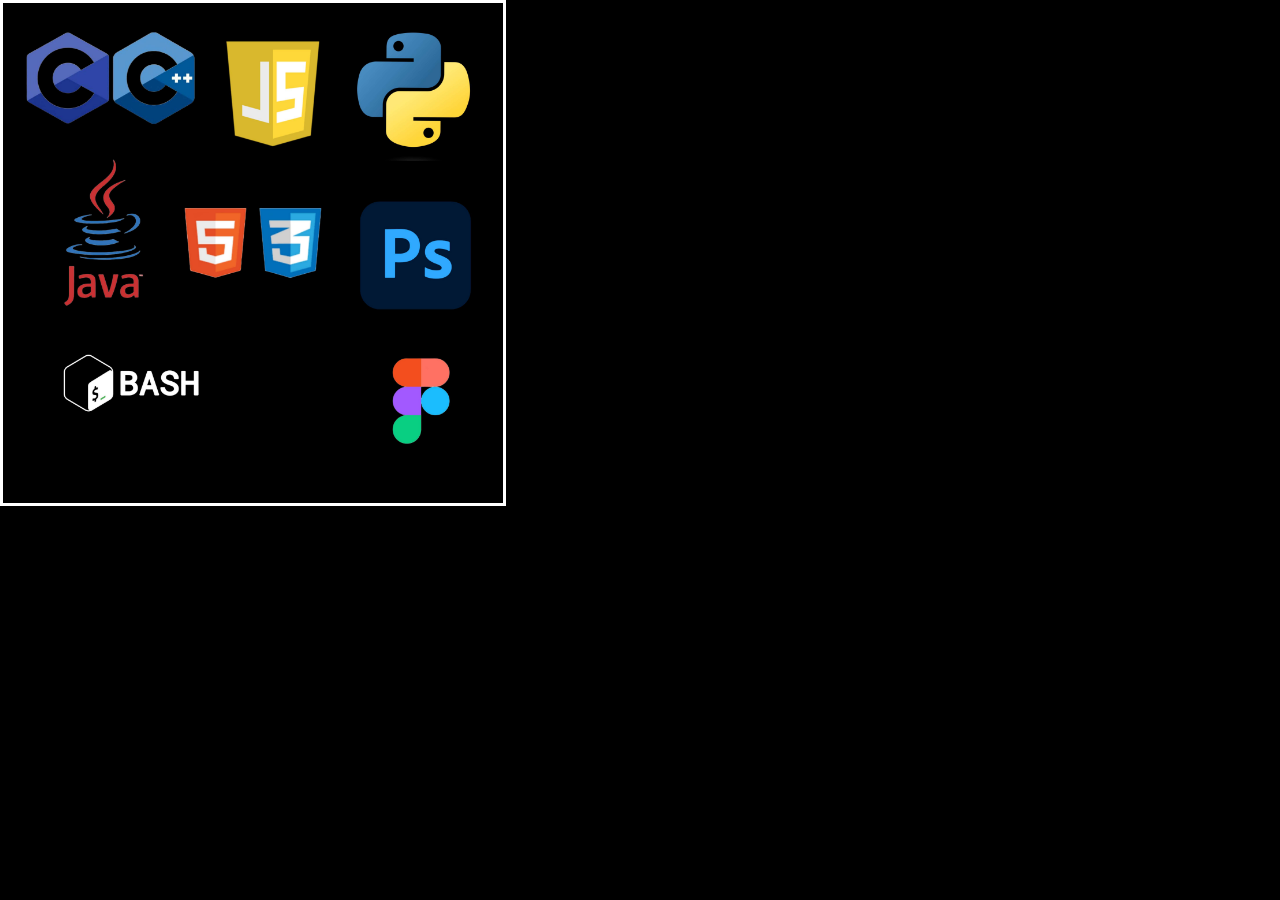
<file: saas.html>
<!DOCTYPE html>
<html lang="en">
<head>
    <meta charset="UTF-8">
    <meta name="viewport" content="width=device-width, initial-scale=1.0">
    <link rel="stylesheet" href="https://cdnjs.cloudflare.com/ajax/libs/font-awesome/6.5.1/css/all.min.css" integrity="sha512-DTOQO9RWCH3ppGqcWaEA1BIZOC6xxalwEsw9c2QQeAIftl+Vegovlnee1c9QX4TctnWMn13TZye+giMm8e2LwA==" crossorigin="anonymous" referrerpolicy="no-referrer" />
    <link href='https://unpkg.com/boxicons@2.1.4/css/boxicons.min.css' rel='stylesheet'>
    <title>Document</title>
    <style>
        body {
            background-color: black;
            height: 100vh;
            margin: 0px;
        }
        
        body:hover > #trailer {
            opacity: 1;
        }
        
        #trailer {
            height: 10px;
            width: 10px;
            background-color: whitesmoke;
            border-radius: 20px;
            position: fixed;
            left: 0px;
            padding: 10px;
            top: 0px;
            z-index: 10000;
            pointer-events: none;
            opacity: 0;
            transition: opacity 500ms ease;
        }
        #trailer:not([data-type=""]) > #trailer-icon {
            opacity: 1;
        }
        #trailer-icon {
            font-size: 20px;
            opacity: 0;
            transition: opacity 400ms ease;
        }
        .mybx {
            font-size: 20px;
            margin-left: -5px;
            margin-top: -5px;
        }
        .interactable {
            height: 500px;
            width: 500px;
        }
        .oneimage{
            height: 500px;
            width: 500px;
            border: solid;
            border-color: white;
        }
    </style>
</head>
<body>
    <div id="trailer">
        <i id="trailer-icon" class='mybx bx bxs-right-top-arrow-circle'></i>
    </div>
    <div class="interactable" data-type="image">
        <img class="oneimage" src="assets/img/skills.jpg" alt="">
    </div>
    
    <script>
        document.addEventListener("DOMContentLoaded", function () {
            const trailer = document.getElementById("trailer");
            const animateTrailer = (e, interacting) => {
                const x = e.clientX - trailer.offsetWidth / 2,
                    y = e.clientY - trailer.offsetHeight / 2;
                const keyframes = { transform : `translate(${x}px, ${y}px) scale(${interacting? 3 : 1})`};
                trailer.animate(keyframes, { duration: 500, fill: "forwards" });
            }
            const getTrailerClass = type => {
                switch(type)
                {
                    case "image":
                        return "bx bx-play"
                    default:
                        return "bx bxs-right-top-arrow-circle"
                }
            }
            window.onmousemove = e => {
                const interactable = e.target.closest(".interactable");
                interacting = interactable !== null;
                animateTrailer(e, interacting);

                trailer.dataset.type = interacting ? interactable.dataset.type : "";

                if (interacting)
                {
                    icon.className = getTrailerClass(interactable.dataset.type);
                }
            }
        });
    </script>
</body>
</html>
</file>
